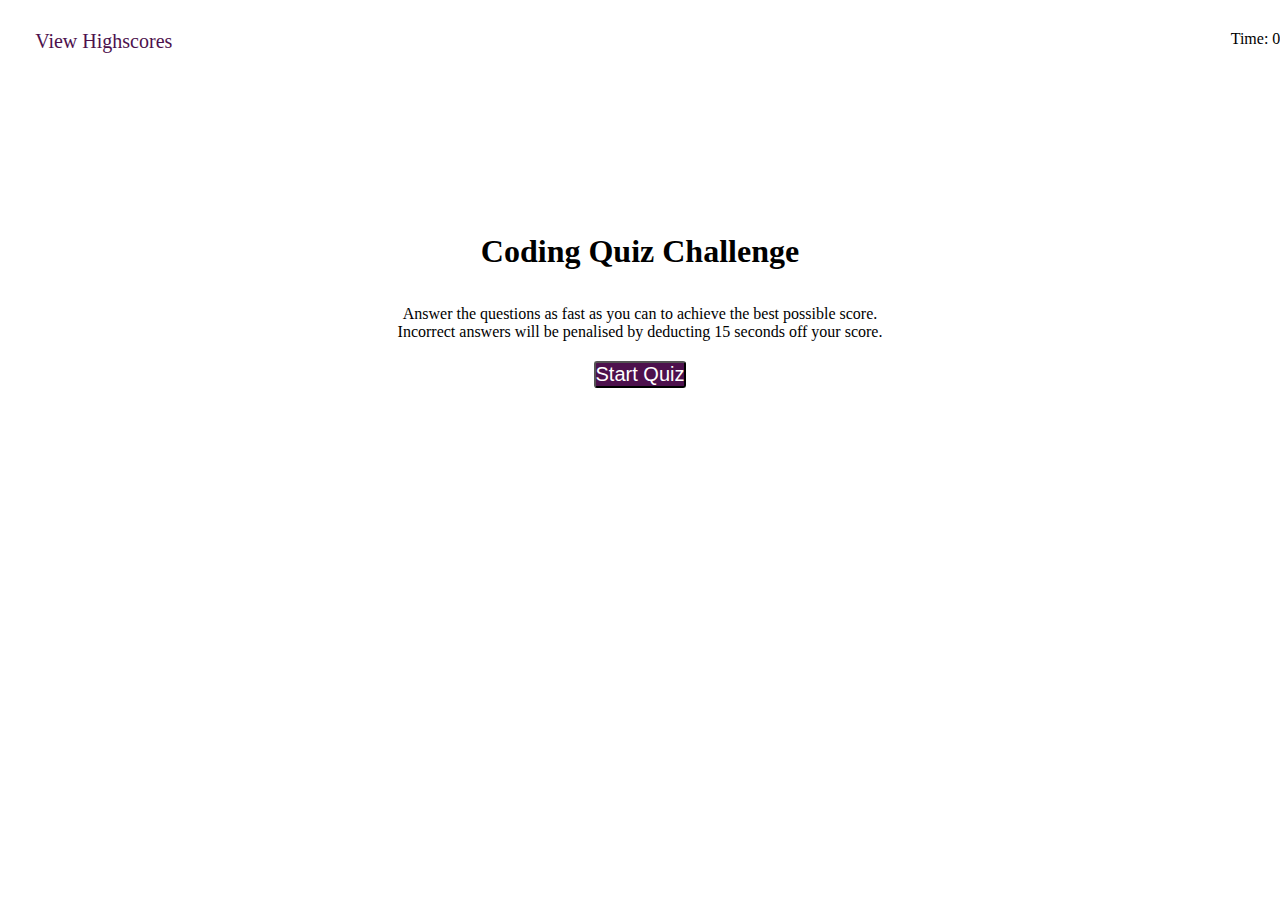
<file: index.html>
<!DOCTYPE html>
<html lang="en">
<head>
    <meta charset="UTF-8">
    <meta http-equiv="X-UA-Compatible" content="IE=edge">
    <meta name="viewport" content="width=device-width, initial-scale=1.0">
    <link rel="stylesheet" type="text/css" href="style.css"></link>
    <title>Coding Quiz</title>
</head>
<body>
  <main id="mainScreen">

    <nav id="flex">
      <a id="highscores">View Highscores</a>
      <p id="time">Time: <span id="seconds_left">0</span></p>
    </nav>

    <section id="main-flex">
      <div id="main-box">
        <div id="initialText">
          <h1 id="text">Coding Quiz Challenge</h1>
          <p id="para">Answer the questions as fast as you can to achieve the best possible score. <br>Incorrect answers will be penalised by deducting 15 seconds off your score.</p>
        </div>

        <form id="hidden" method="POST">
          <label for="submit">Enter Intials: </label>
          <input type="text" name="submit" id="submit">
          <button id="submit_button" type="submit">Submit</button>
        </form>

        <div class="start">
          <button id="start">Start Quiz</button>
        </div>

        <div id="flex-answers">
          <button id="one" class="answer_boxes">Answer 1</button>
          <button id="two" class="answer_boxes">Answer 2</button>
          <button id="three" class="answer_boxes">Answer 3</button>
          <button id="four" class="answer_boxes">Answer 4</button>
        </div>

        <div id="result_div">
          <p>__________________________</p>
          <h3 id="result">Correct!</h3>
        </div>
      </div>
    </section>

  </main>
  
  <section id='highscorePage'>
    <div id=flex-container>
        <div id="heading_hs">
          
            <h1 id="title">Highscores</h1>
            <ul id="highscore_list"></ul>

            <div id="flex_button">
              <button id="goBack" class="hs_button">Go Back</button>
              <button id="clearHighscores" class="hs_button">Clear Highscores</button>
          </div>
      </div>
  </section>
        
  <script src="script.js"></script>

  
  
</body>
</html>
</file>
<file: style.css>
:root{
    --button_colour: rgb(77, 17, 77);
    --button_fade: rgba(131, 32, 131, 0.534);
}

*{
    box-sizing: border-box;
    padding: 0px;
    margin: 0px;
}

/* Main screen and question styling */

#mainScreen{
    display: block;
    width: 100%;
    height: 100%
}
#flex{
    display: flex;
    margin: 10px;
    margin-bottom: 20px
}

#time{
    position: relative;
    top: 20px;
    left: 86%
}

#highscores{
    position: relative;
    top: 20px;
    left: 2%;
    text-decoration: none;
    color: var(--button_colour);
    font-size: 20px;
    
}

#highscores:hover{
    cursor: pointer;
}

#main-flex{
    display: flex;
    margin: 10px;
    justify-content: center;
}
#main-box{
    position: relative;
    top: 200px;
    text-align: center;
}


#text{
    position: relative;
    display: block;
    width: 750px; 
    top: -20px;
    

}



#start{
    margin: 10px;
    background-color: var(--button_colour);
    color: white;
    border-color: black;
    border-radius: 3px;
    font-size: 20px;
    margin-top: 10px;
}

.start{
    margin-top: 10px;
}

#para{
    margin-top: 15px
}

#list-style{
    list-style-type: none;
}

#flex-answers{
    position: relative;
    display: block; 
    left: 100px
    
}

.answer_boxes{
    display: none;
    margin-top: 10px;
    margin-bottom: 5px;
    background-color: var(--button_colour);
    color: white;
    border-color: black;
    border-radius: 3px;
    font-size: 15px;
    width: 300px
}

#start:hover{
    background-color: var(--button_fade);
    cursor: pointer;
}

.answer_boxes:hover{
    background-color: var(--button_fade);
    cursor: pointer;
}

#result_div{
    position: relative;
    color: grey;
    display: none;
    text-align: left;
    left: 100px
}


#hidden{
    display: none;
    text-align: left;
}
#enterInitials{
    font-size: 25px;
}

#submit_button{
    background-color: var(--button_colour);
    color: white;
    border-color: black;
    border-radius: 3px;
    font-size: 20px;
    margin-left: 10px;
    margin-top: 15px
}

/* highscore page */

#flex-container{
    display:flex;
    margin: 10px;
    justify-content: center;
}

#heading_hs{
    position: relative;
    top: 200px;
    text-align: center;
    

}

#highscore_list{
    text-align: left;
}
#flex_button{
    position: relative;
    top: 30px;
    text-align: center;
    
}

.hs_button{
    background-color: var(--button_colour);
    color: white;
    border-color: black;
    border-radius: 3px;
    font-size: 20px;
    margin: 10px;
}

.hs_button:hover{
    background-color: var(--button_fade);
    cursor: pointer;
}

li{
    height: auto;
    margin-top: 5px;
    margin-bottom: 5px;
    font-size: 25px;
    border-radius: 3px;
    padding: 5px;
    background-color:  var(--button_fade);
    color: white;
}

#highscorePage{
    display: none
}
</file>
